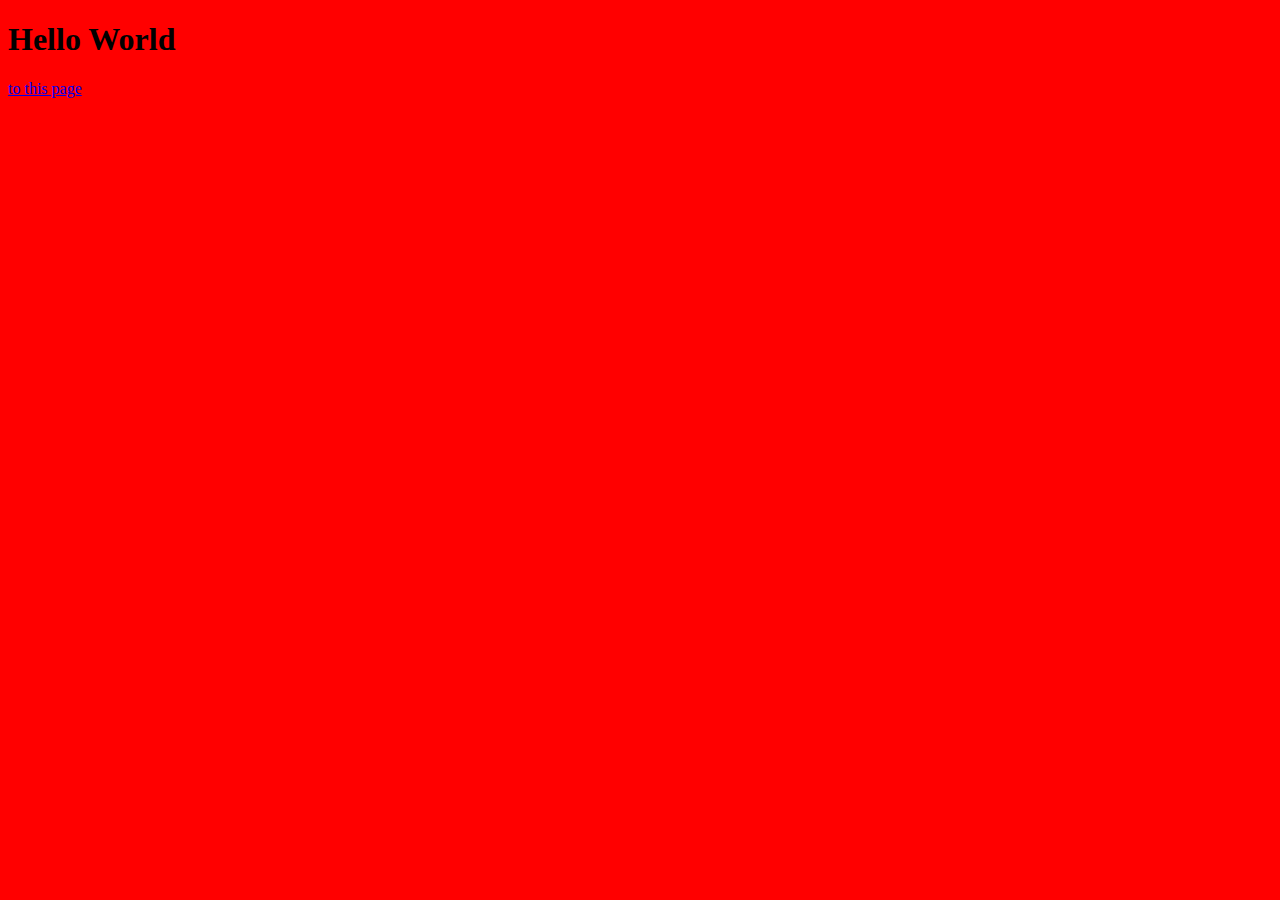
<file: index.html>
<!DOCTYPE html>
<html lang="en">
<head>
    <meta charset="UTF-8">
    <meta http-equiv="X-UA-Compatible" content="IE=edge">
    <meta name="viewport" content="width=device-width, initial-scale=1.0">
    <title>Testing</title>
    <link rel="stylesheet" href="style.css">
</head>
<body>
    <h1>Hello World</h1>
    <a href="another.html">to this page</a>
</body>
</html>
</file>
<file: style.css>
body{
    background-color: red;
}
</file>
